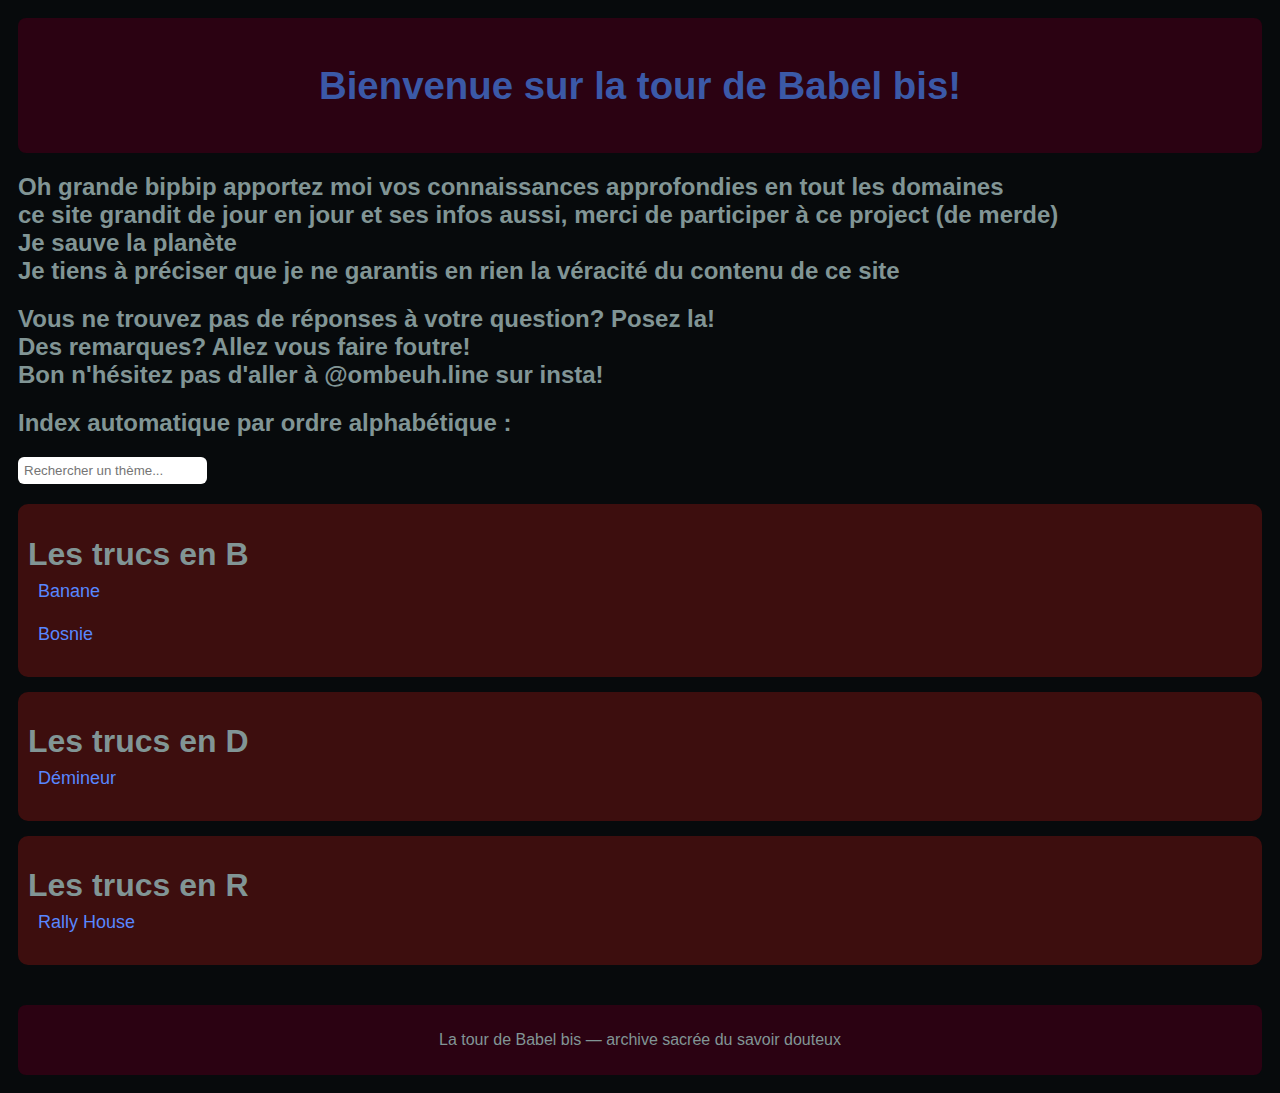
<file: index.html>
<!DOCTYPE html>
<html lang="fr">
<head>
    <meta charset="UTF-8"/>
    <title>La tour (jumelle) de Babel</title>
    <link rel="shortcut icon" type="image/x-icon" href="41418.jpg"/>
    <link rel="stylesheet" href="style.css" type="text/css"/>
</head>

<body>
<header>
    <h1>Bienvenue sur la tour de Babel bis!</h1>
</header>

<p>
<h2>
Oh grande bipbip apportez moi vos connaissances approfondies en tout les domaines<br>
ce site grandit de jour en jour et ses infos aussi, merci de participer à ce project (de merde)<br>
Je sauve la planète<br>
Je tiens à préciser que je ne garantis en rien la véracité du contenu de ce site
</h2>
</p>

<p>
<h2>
Vous ne trouvez pas de réponses à votre question? Posez la!<br>
Des remarques? Allez vous faire foutre!<br>
Bon n'hésitez pas d'aller à @ombeuh.line sur insta!
</h2>
</p>

<h2>Index automatique par ordre alphabétique :</h2>

<input type="text" id="searchInput" placeholder="Rechercher un thème..." onkeyup="filterSections()">

<!-- ICI tu mets TOUS tes liens, sans te soucier des lettres -->
<div id="rawLinks" style="display:none;">
    <a href="bosnie.html">Bosnie</a>
    <a href="banane.html">Banane</a>
    <a href="demineur.html">Démineur</a>
    <a href="rallyhouse.html">Rally House</a>
</div>

<!-- Le script va générer les sections ici -->
<div id="container"></div>

<script>
const rawLinks = Array.from(document.querySelectorAll("#rawLinks a"));
const container = document.getElementById("container");

const groups = {};

// regrouper par première lettre
rawLinks.forEach(link => {
  const text = link.textContent.trim();
  const letter = text[0].toUpperCase();

  if (!groups[letter]) {
    groups[letter] = [];
  }
  groups[letter].push(link);
});

// trier les lettres
const sortedLetters = Object.keys(groups).sort();

// créer les sections
sortedLetters.forEach(letter => {
  const section = document.createElement("section");
  section.className = "carte";

  const title = document.createElement("h1");
  title.textContent = "Les trucs en " + letter;
  section.appendChild(title);

  // trier les liens dans la section
  groups[letter].sort((a, b) =>
    a.textContent.localeCompare(b.textContent, "fr", { sensitivity: "base" })
  );

  groups[letter].forEach(link => {
  const newLink = link.cloneNode(true);
  section.appendChild(newLink);
  section.appendChild(document.createElement("br"));
});

  container.appendChild(section);
});

// recherche
function filterSections() {
  const input = document.getElementById("searchInput").value.toLowerCase();
  const sections = document.querySelectorAll(".carte");

  sections.forEach(section => {
    const links = section.querySelectorAll("a");
    let visibleLinks = 0;

    links.forEach(link => {
      const text = link.textContent.toLowerCase();

      if (text.includes(input)) {
        link.style.display = "block";
        visibleLinks++;
      } else {
        link.style.display = "none";
      }
    });

    // cacher la section si aucun lien visible
    if (visibleLinks === 0) {
      section.style.display = "none";
    } else {
      section.style.display = "";
    }
  });
}

</script>

<footer>
    <p>La tour de Babel bis — archive sacrée du savoir douteux</p>
</footer>

</body>
</html>
</file>
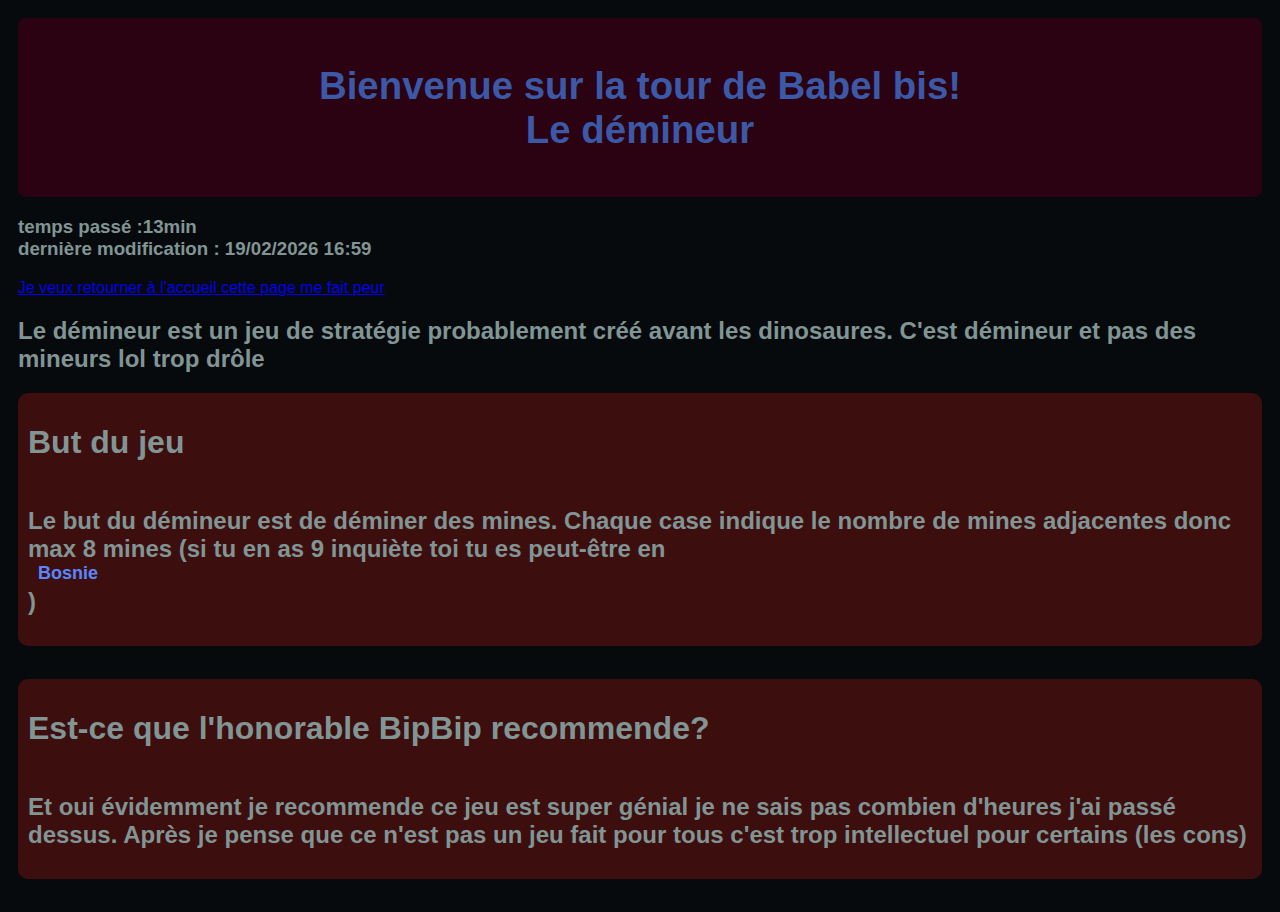
<file: demineur.html>
<!DOCTYPE html>
<html>
    <head>
        <meta charset="UTF-8"/>
        <title>La tour (jumelle) de Babel</title>
        <link rel="shorcut icon" type="image/x-icon" href="41418.jpg"/>
        <link rel="stylesheet" href="style.css" type="text/css"/>
    </head>

    <body>
        <header>
            <h1>Bienvenue sur la tour de Babel bis!<br>Le démineur</h1>
        </header>
        <section class="infos">
            <p><h3>temps passé :13min<br> dernière modification : 19/02/2026 16:59</h3></p>
            <a href="index.html"> Je veux retourner à l'accueil cette page me fait peur</a>
        </section>
        <p><h2>
            Le démineur est un jeu de stratégie probablement créé avant les dinosaures. C'est démineur et pas des mineurs lol trop drôle
        </h2></p>

        <section class="carte">
            <h1>But du jeu</h1><br>
            <h2>Le but du démineur est de déminer des mines. Chaque case indique le nombre de mines adjacentes donc max 8 mines 
                (si tu en as 9 inquiète toi tu es peut-être en <a href="bosnie.html">Bosnie</a>)
            </h2>
        </section>
        <br>
        <section class="carte">
            <h1>Est-ce que l'honorable BipBip recommende?</h1><br>
            <p><h2>
                Et oui évidemment je recommende ce jeu est super génial je ne sais pas combien d'heures j'ai passé dessus.
                Après je pense que ce n'est pas un jeu fait pour tous c'est trop intellectuel pour certains (les cons)
            </h2></p>
        </section>
    </body>
</html>
</file>
<file: style.css>
header {
    font-family: Impact, Haettenschweiler, 'Arial Narrow Bold', sans-serif;
    font-size: larger;
    color: rgb(59, 89, 167);
    background-color: rgb(43, 2, 18);
    margin: 0;
    padding: 20px;
    text-align: center;
    border-radius: 8px; 
}

body {
    background-color: rgb(7, 10, 12);
    color: rgb(129, 149, 149);
    font-family: 'Segoe UI', Tahoma, Geneva, Verdana, sans-serif;
    padding: 10px;
}

.carte {
    background-color: rgb(61, 14, 14);
    padding: 10px;
    margin-bottom: 15px;
    border-radius: 10px;
    font-family: 'Trebuchet MS', Arial, sans-serif;
    font-size: medium;
}

.carte h1 {
    margin-bottom: 8px;
}

/* 🔥 IMPORTANT : un lien = une ligne */
.carte a {
    display: block;
    color: rgb(88,135,255);
    text-decoration: none;
    font-family: Impact, Haettenschweiler, 'Arial Narrow Bold', sans-serif;
    margin-left: 10px;
    margin-bottom: 4px;
    font-size: large;
}

.carte a:hover {
    text-decoration: underline;
}

input {
    padding: 6px;
    margin-bottom: 20px;
    border-radius: 6px;
    border: none;
}

footer {
    background-color: rgb(43, 2, 18);
    text-align: center;
    padding: 10px;
    margin-top: 40px;
    border-radius: 8px;
}
</file>
